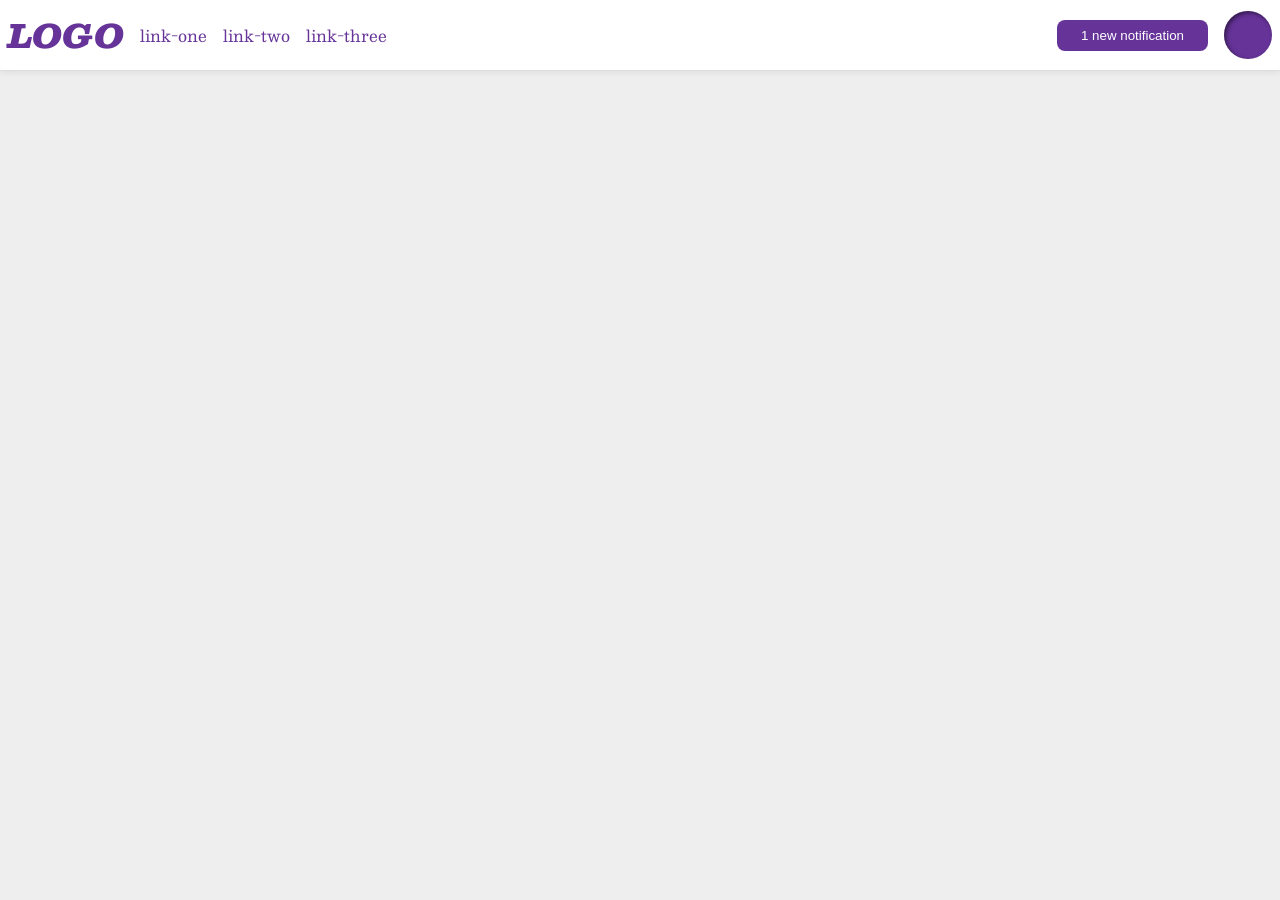
<file: foundations/flex/03-flex-header-2/index.html>
<!doctype html>
<html lang="en">
  <head>
    <meta charset="UTF-8" />
    <meta http-equiv="X-UA-Compatible" content="IE=edge" />
    <meta name="viewport" content="width=device-width, initial-scale=1.0" />
    <title>Flex Header 2</title>
    <link rel="stylesheet" href="style.css" />
  </head>
  <body>
    <div class="header">
      <div class="left">
        <div class="logo">LOGO</div>
        <ul class="links">
          <li><a href="https://google.com">link-one</a></li>
          <li><a href="https://google.com">link-two</a></li>
          <li><a href="https://google.com">link-three</a></li>
        </ul>
      </div>
      <div class="right">
        <button class="notifications">1 new notification</button>
        <div class="profile-image"></div>
      </div>
    </div>
  </body>
</html>
</file>
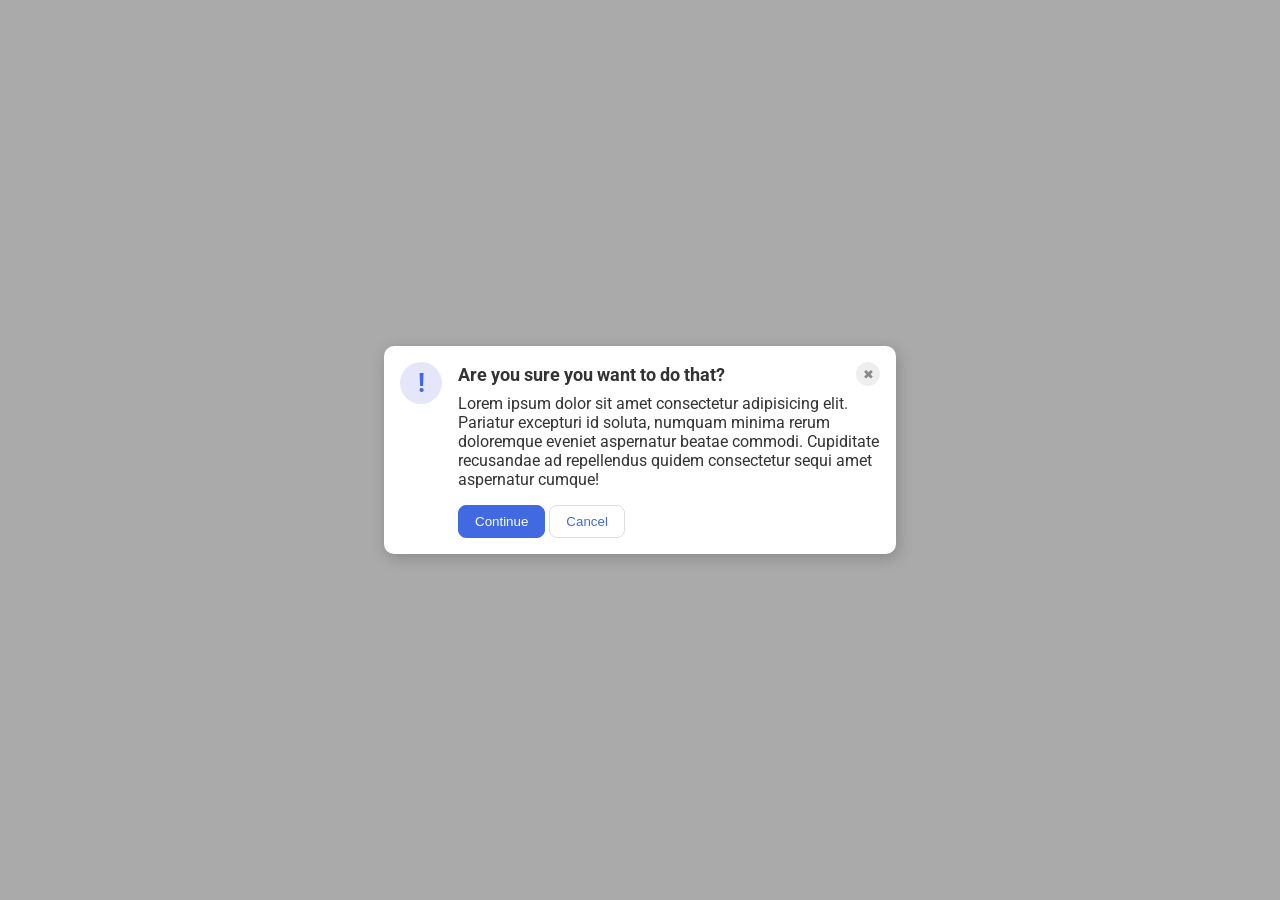
<file: foundations/flex/05-flex-modal/index.html>
<!doctype html>
<html lang="en">
  <head>
    <meta charset="UTF-8" />
    <meta http-equiv="X-UA-Compatible" content="IE=edge" />
    <meta name="viewport" content="width=device-width, initial-scale=1.0" />
    <link rel="stylesheet" href="style.css" />
    <title>Modal</title>
  </head>
  <body>
    <div class="modal">
      <div class="icon">!</div>
      <div class="container">
        <div class="header">
          Are you sure you want to do that?
          <button class="close-button">✖</button>
        </div>
        <div class="text">Lorem ipsum dolor sit amet consectetur adipisicing elit. Pariatur excepturi id soluta, numquam minima rerum doloremque eveniet aspernatur beatae commodi. Cupiditate recusandae ad repellendus quidem consectetur sequi amet aspernatur cumque!</div>
        <button class="continue">Continue</button>
        <button class="cancel">Cancel</button>
      </div>
    </div>
  </body>
</html>
</file>
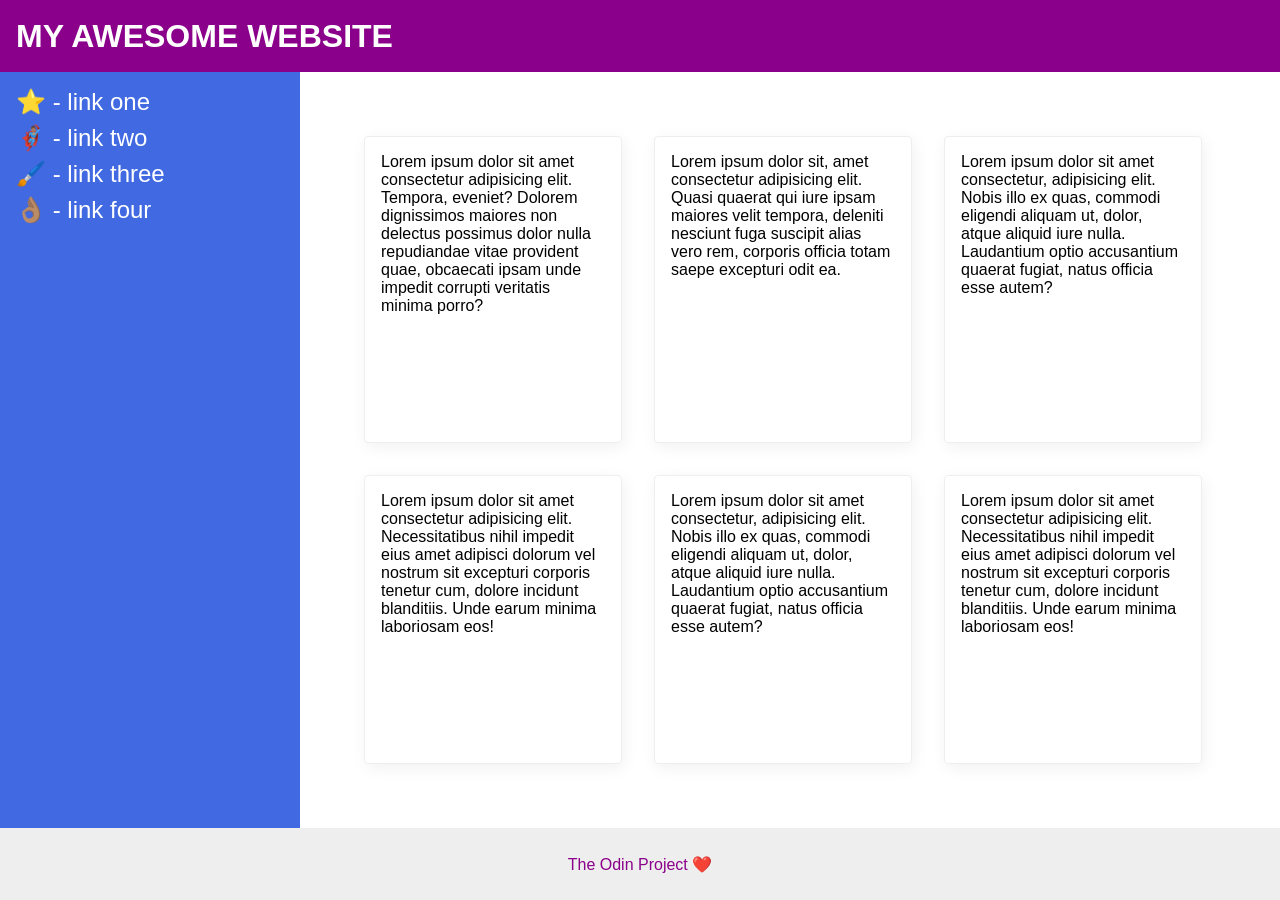
<file: foundations/flex/07-flex-layout-2/index.html>
<!doctype html>
<html lang="en">
  <head>
    <meta charset="UTF-8" />
    <meta http-equiv="X-UA-Compatible" content="IE=edge" />
    <meta name="viewport" content="width=device-width, initial-scale=1.0" />
    <title>The Holy Grail</title>
    <link rel="stylesheet" href="style.css" />
  </head>
  <body>
    <div class="header">MY AWESOME WEBSITE</div>
    <div class="container">
      <div class="sidebar">
        <ul>
          <li><a href="#">⭐ - link one</a></li>
          <li><a href="#">🦸🏽‍♂️ - link two</a></li>
          <li><a href="#">🖌️ - link three</a></li>
          <li><a href="#">👌🏽 - link four</a></li>
        </ul>
      </div>
      <div class="content">
        <div class="card">Lorem ipsum dolor sit amet consectetur adipisicing elit. Tempora, eveniet? Dolorem dignissimos maiores non delectus possimus dolor nulla repudiandae vitae provident quae, obcaecati ipsam unde impedit corrupti veritatis minima porro?</div>
        <div class="card">Lorem ipsum dolor sit, amet consectetur adipisicing elit. Quasi quaerat qui iure ipsam maiores velit tempora, deleniti nesciunt fuga suscipit alias vero rem, corporis officia totam saepe excepturi odit ea.</div>
        <div class="card">Lorem ipsum dolor sit amet consectetur, adipisicing elit. Nobis illo ex quas, commodi eligendi aliquam ut, dolor, atque aliquid iure nulla. Laudantium optio accusantium quaerat fugiat, natus officia esse autem?</div>
        <div class="card">Lorem ipsum dolor sit amet consectetur adipisicing elit. Necessitatibus nihil impedit eius amet adipisci dolorum vel nostrum sit excepturi corporis tenetur cum, dolore incidunt blanditiis. Unde earum minima laboriosam eos!</div>
        <div class="card">Lorem ipsum dolor sit amet consectetur, adipisicing elit. Nobis illo ex quas, commodi eligendi aliquam ut, dolor, atque aliquid iure nulla. Laudantium optio accusantium quaerat fugiat, natus officia esse autem?</div>
        <div class="card">Lorem ipsum dolor sit amet consectetur adipisicing elit. Necessitatibus nihil impedit eius amet adipisci dolorum vel nostrum sit excepturi corporis tenetur cum, dolore incidunt blanditiis. Unde earum minima laboriosam eos!</div>
      </div>
    </div>
    <div class="footer">The Odin Project ❤️</div>
  </body>
</html>
</file>
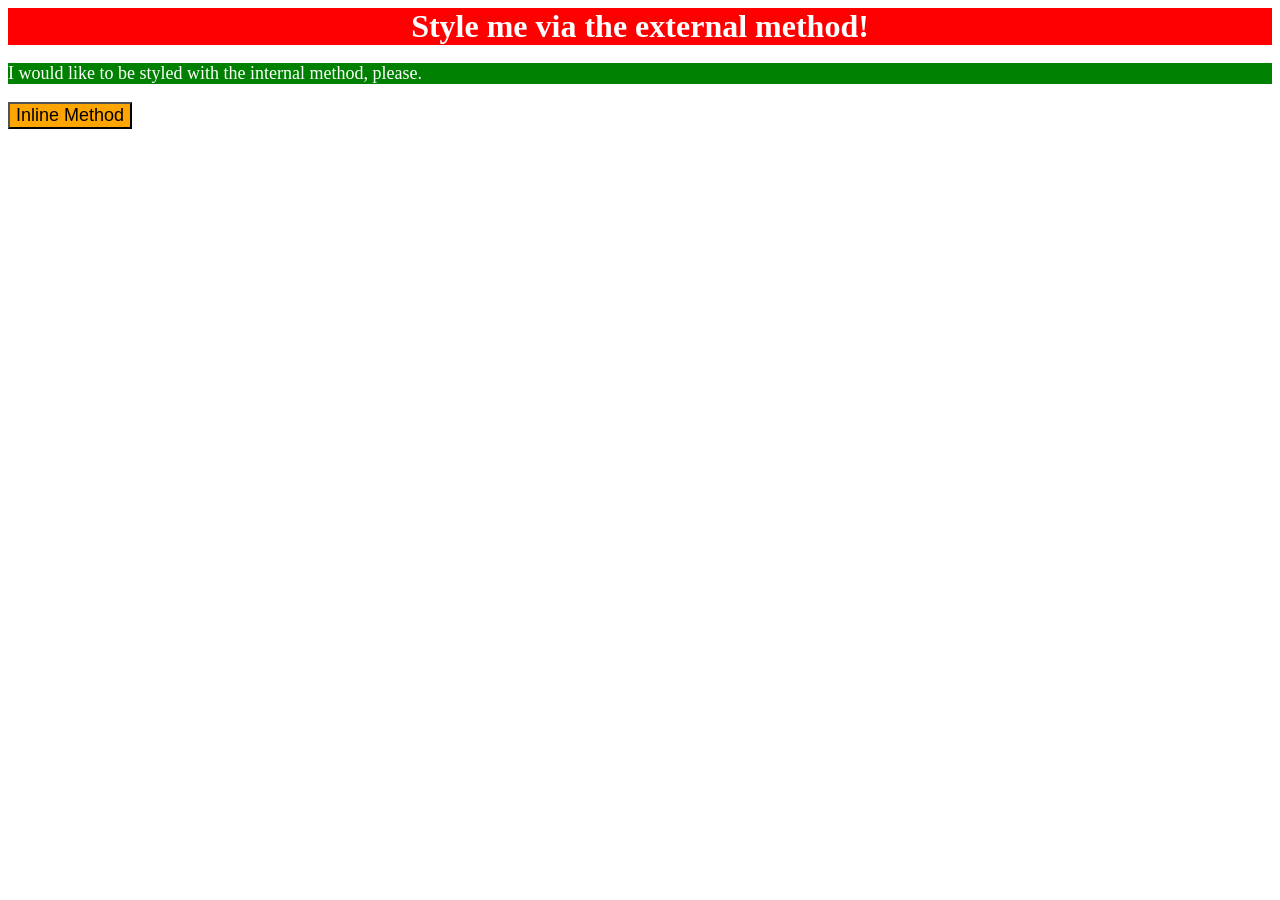
<file: foundations/intro-to-css/01-css-methods/index.html>
<!doctype html>
<html lang="en">
  <head>
    <meta charset="UTF-8" />
    <meta http-equiv="X-UA-Compatible" content="IE=edge" />
    <meta name="viewport" content="width=device-width, initial-scale=1.0" />
    <title>Methods for Adding CSS</title>

    <link rel="stylesheet" href="style.css" />

    <style>
      p {
        background-color: green;
        color: white;
        font-size: 18px;
      }
    </style>
  </head>
  <body>
    <div>Style me via the external method!</div>
    <p>I would like to be styled with the internal method, please.</p>
    <button style="background-color: orange; font-size: 18px">Inline Method</button>
  </body>
</html>
</file>
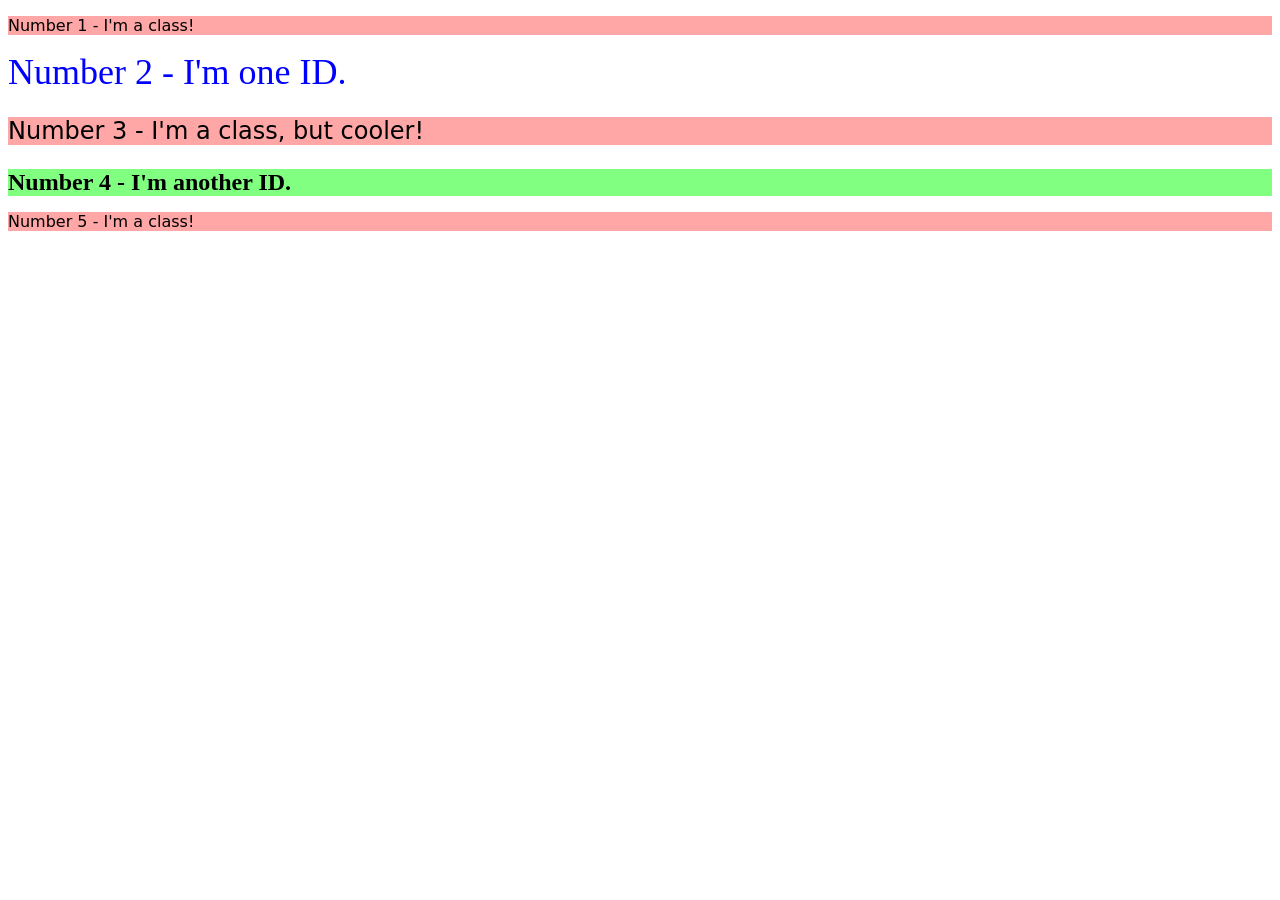
<file: foundations/intro-to-css/02-class-id-selectors/index.html>
<!doctype html>
<html lang="en">
  <head>
    <meta charset="UTF-8" />
    <meta http-equiv="X-UA-Compatible" content="IE=edge" />
    <meta name="viewport" content="width=device-width, initial-scale=1.0" />
    <title>Class and ID Selectors</title>
    <link rel="stylesheet" href="style.css" />
  </head>
  <body>
    <p class="odd">Number 1 - I'm a class!</p>
    <div id="first-even">Number 2 - I'm one ID.</div>
    <p class="odd bigger-font">Number 3 - I'm a class, but cooler!</p>
    <div id="second-even" class="bigger-font">Number 4 - I'm another ID.</div>
    <p class="odd">Number 5 - I'm a class!</p>
  </body>
</html>
</file>
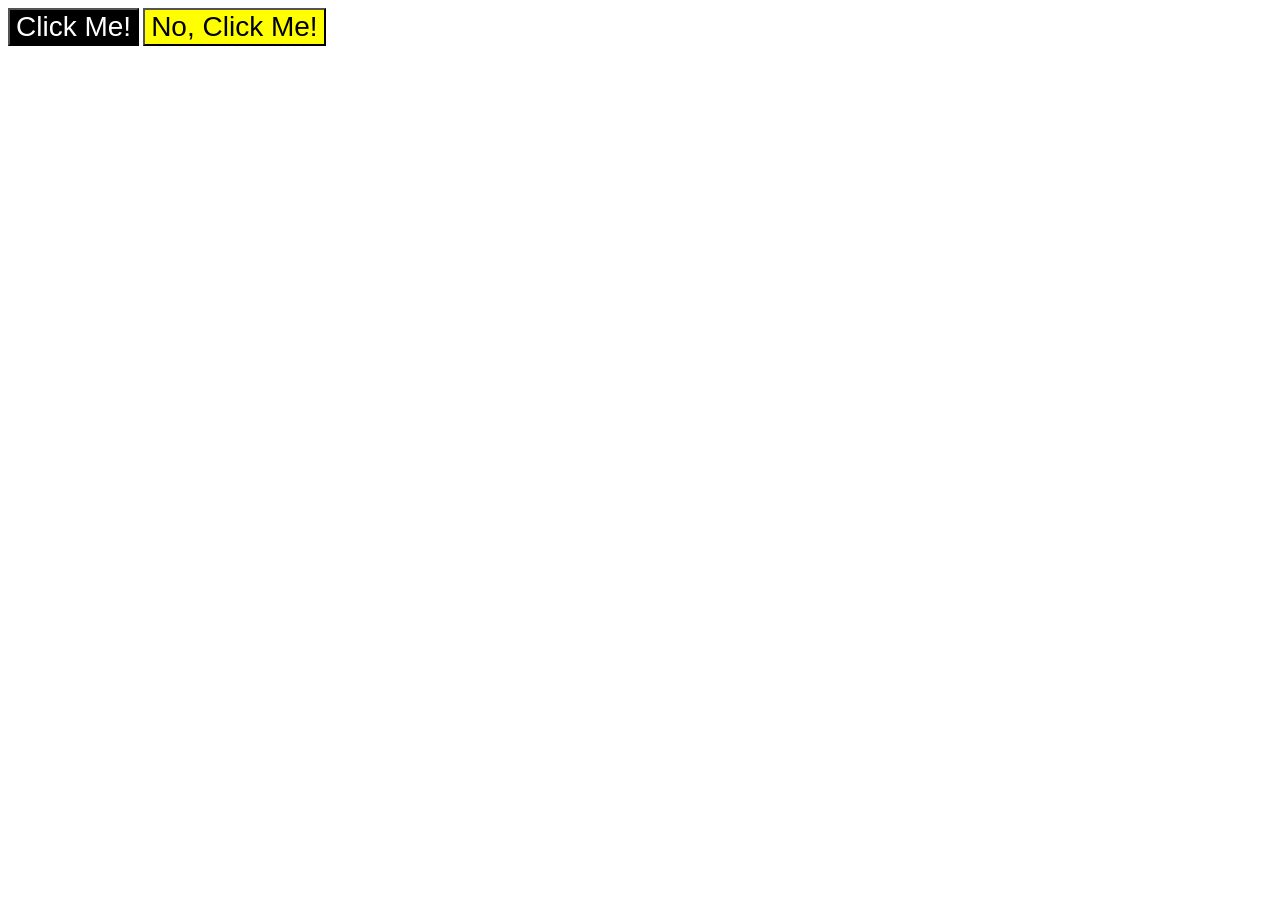
<file: foundations/intro-to-css/03-grouping-selectors/index.html>
<!doctype html>
<html lang="en">
  <head>
    <meta charset="UTF-8" />
    <meta http-equiv="X-UA-Compatible" content="IE=edge" />
    <meta name="viewport" content="width=device-width, initial-scale=1.0" />
    <title>Grouping Selectors</title>
    <link rel="stylesheet" href="style.css" />
  </head>
  <body>
    <button class="btn-black">Click Me!</button>
    <button class="btn-yellow">No, Click Me!</button>
  </body>
</html>
</file>
<file: foundations/flex/03-flex-header-2/style.css>
/* this is some magical font-importing.  
you'll learn about it later. */
@import url("https://fonts.googleapis.com/css2?family=Besley:ital,wght@0,400;1,900&display=swap");

body {
  margin: 0;
  background: #eee;
  font-family: Besley, serif;
}

.header {
  background: white;
  border-bottom: 1px solid #ddd;
  box-shadow: 0 0 8px rgba(0, 0, 0, 0.1);
  padding: 8px;
  display: flex;
  justify-content: space-between;
  align-items: center;
}

.left {
  display: flex;
  justify-content: flex-start;
  align-items: center;
  gap: 16px;
}

.right {
  display: flex;
  justify-content: flex-end;
  align-items: center;
  gap: 16px;
}

.profile-image {
  background: rebeccapurple;
  box-shadow: inset 2px 2px 4px rgba(0, 0, 0, 0.5);
  border-radius: 50%;
  width: 48px;
  height: 48px;
}

.logo {
  color: rebeccapurple;
  font-size: 32px;
  font-weight: 900;
  font-style: italic;
}

button {
  border: none;
  border-radius: 8px;
  background: rebeccapurple;
  color: white;
  padding: 8px 24px;
}

a {
  /* this removes the line under our links */
  text-decoration: none;
  color: rebeccapurple;
}

ul {
  list-style-type: none;
  display: flex;
  margin: 0px;
  padding: 0px;
  gap: 16px;
}
</file>
<file: foundations/flex/05-flex-modal/style.css>
@import url("https://fonts.googleapis.com/css2?family=Roboto:wght@400;700&display=swap");

html,
body {
  height: 100%;
}

body {
  font-family: Roboto, sans-serif;
  margin: 0;
  background: #aaa;
  color: #333;
  /* I'll give you this one for free lol */
  display: flex;
  align-items: center;
  justify-content: center;
}

.modal {
  background: white;
  width: 480px;
  border-radius: 10px;
  box-shadow: 2px 4px 16px rgba(0, 0, 0, 0.2);
  display: flex;
  padding: 16px;
  gap: 16px;
}

.icon {
  color: royalblue;
  font-size: 26px;
  font-weight: 700;
  background: lavender;
  width: 42px;
  height: 42px;
  border-radius: 50%;
  display: flex;
  align-items: center;
  justify-content: center;
  flex-shrink: 0;
}

.header {
  display: flex;
  justify-content: space-between;
  align-items: center;
  font-size: 18px;
  font-weight: bold;
  gap: 16px;
  margin-bottom: 8px;
}

.text {
  margin-bottom: 16px;
}

.close-button {
  background: #eee;
  border-radius: 50%;
  color: #888;
  height: 24px;
  width: 24px;
  display: flex;
  align-items: center;
  justify-content: center;
  border: 1px solid #eee;
  padding: 0;
  flex-shrink: 0;
}

button {
  cursor: pointer;
  padding: 8px 16px;
  border-radius: 8px;
}

button.continue {
  background: royalblue;
  border: 1px solid royalblue;
  color: white;
}

button.cancel {
  background: white;
  border: 1px solid #ddd;
  color: royalblue;
}
</file>
<file: foundations/flex/07-flex-layout-2/style.css>
body {
  font-family: -apple-system, BlinkMacSystemFont, "Segoe UI", Roboto, Oxygen, Ubuntu, Cantarell, "Open Sans", "Helvetica Neue", sans-serif;
  margin: 0;
  min-height: 100vh;
  display: flex;
  flex-direction: column;
}

.header {
  height: 72px;
  background: darkmagenta;
  color: white;
  padding-left: 16px;
  margin: 0;
  font-size: 32px;
  font-weight: 900;
  display: flex;
  justify-content: flex-start;
  align-items: center;
}

.footer {
  height: 72px;
  background: #eee;
  color: darkmagenta;
  display: flex;
  justify-content: center;
  align-items: center;
}

.container {
  display: flex;
  flex: 1;
}

.sidebar {
  width: 300px;
  background: royalblue;
  box-sizing: border-box;
  padding: 16px;
  flex-shrink: 0;
}

.content {
  display: flex;
  flex-wrap: wrap;
  padding: 48px;
}

.card {
  border: 1px solid #eee;
  box-shadow: 2px 4px 16px rgba(0, 0, 0, 0.06);
  border-radius: 4px;
  padding: 16px;
  margin: 16px;
  width: 224px;
}

ul {
  margin: 0;
  padding: 0;
  list-style: none;
  display: flex;
  flex-direction: column;
  gap: 8px;
}

a {
  font-size: 24px;
  text-decoration: none;
  color: white;
}
</file>
<file: foundations/intro-to-css/01-css-methods/style.css>
div {
  background-color: red;
  color: white;
  font-size: 32px;
  font-weight: bold;
  text-align: center;
}
</file>
<file: foundations/intro-to-css/02-class-id-selectors/style.css>
/* Add CSS Styling */
.odd {
  background-color: #ffa7a7;
  font-family: Verdana, "DejaVu Sans", sans-serif;
}

#first-even {
  font-size: 36px;
  color: #0000ff;
}

#second-even {
  background-color: #80ff80;
  font-weight: bold;
}

.bigger-font {
  font-size: 24px;
}
</file>
<file: foundations/intro-to-css/03-grouping-selectors/style.css>
/* Add CSS Styling */
.btn-black,
.btn-yellow {
  font-family: Helvetica, "Times New Roman", sans-serif;
  font-size: 28px;
}

.btn-black {
  background-color: hsl(0, 0%, 0%);
  color: white;
}

.btn-yellow {
  background-color: rgb(255, 255, 0);
}
</file>
